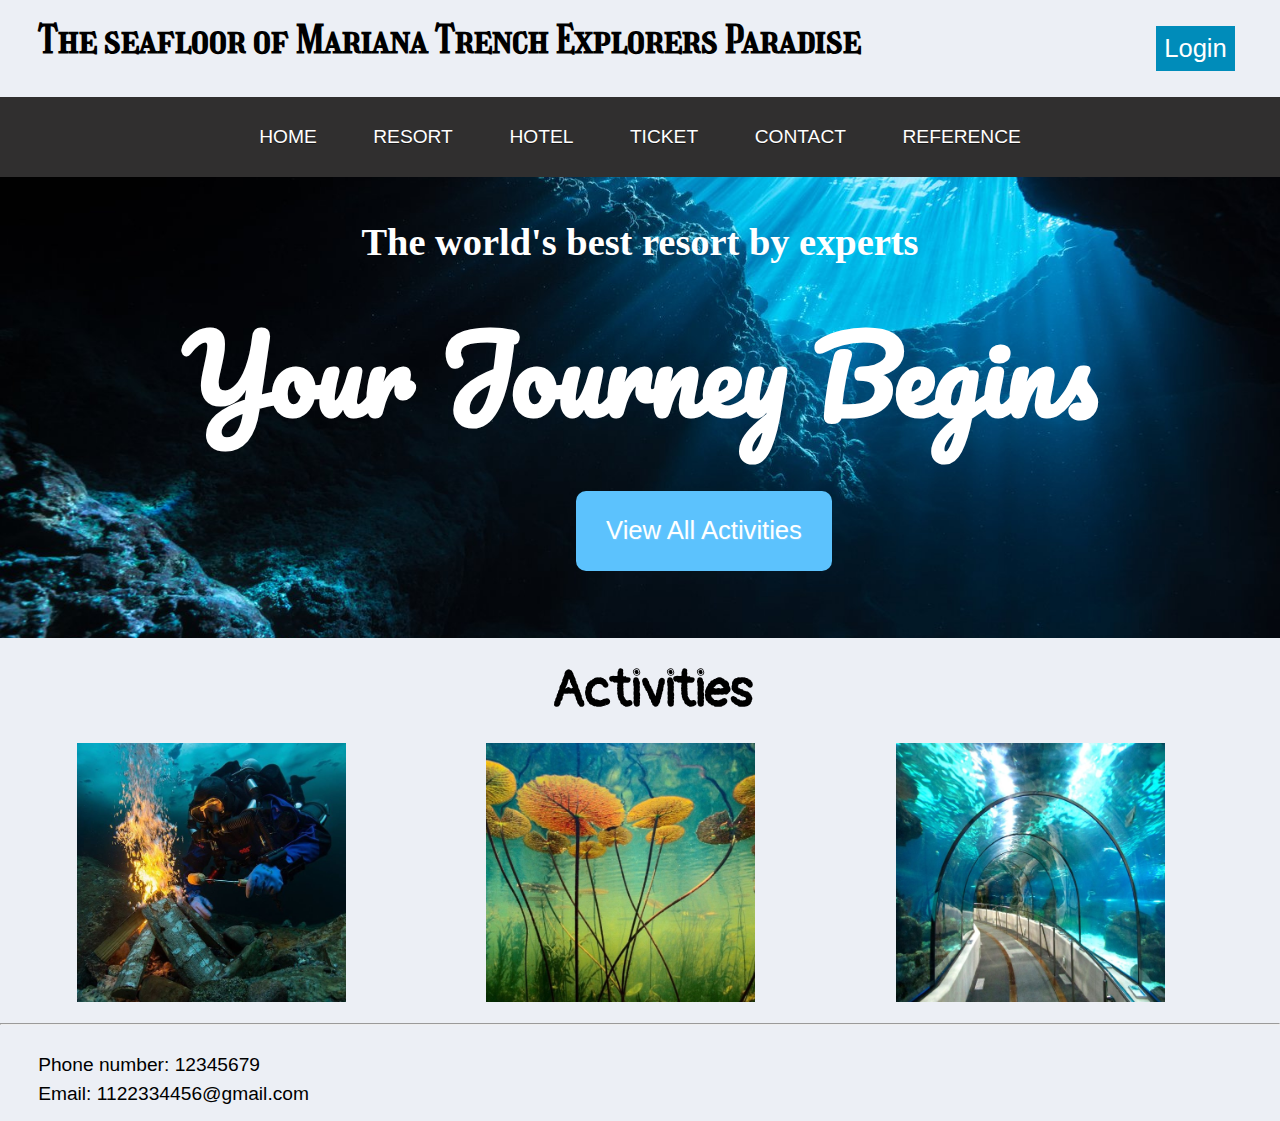
<file: web code/index.html>
<!DOCTYPE html>
<html lang="en">
<head>
    <meta charset="UTF-8">
    <title>Home</title>
    <link rel="stylesheet" href="style.css">
    <link rel="preconnect" href="https://fonts.gstatic.com">
    <link href="https://fonts.googleapis.com/css2?family=Girassol&display=swap" rel="stylesheet">
    <link rel="preconnect" href="https://fonts.gstatic.com">
    <link href="https://fonts.googleapis.com/css2?family=Pangolin&display=swap" rel="stylesheet">
    <!-- font reference: https://fonts.google.com/specimen/Pacifico -->
    <link rel="preconnect" href="https://fonts.gstatic.com">
    <link href="https://fonts.googleapis.com/css2?family=Pacifico&display=swap" rel="stylesheet">
</head>
<body>
    
    <header id="main">
        <h1>The seafloor of Mariana Trench Explorers Paradise</h1>

        <button class="login" onclick="jump()" >Login</button>
    </header>

    <nav>
        <ul>
            <li>
                <a href="index.html">Home</a>
            </li>
            <li>
                <a href="resort.html">Resort</a>
            </li>
            <li>
                <a href="Hotel.html">Hotel</a>
            </li>
            <li>
                <a href="ticket.html">Ticket</a>
            </li>
            <li>
                <a href="contact.html">Contact</a>
            </li>
            <li>
                <a href="reference.html">Reference</a>
            </li>
        </ul>
    </nav>

    <div class="search">
        <h3>The world's best resort by experts</h3>
        <h2>Your Journey Begins</h2>
        <button class="travel" onclick="jump2()" >View All Activities</button>

    </div>

    <section id="activity">
        <h2>Activities</h2>

        <div class="image1">
            <!-- image reference: https://9gag.com/gag/a1dGQVG -->
            <img src="images/campfire.jpg" alt="camping fire">
                <a href="firecamp.html">
                    <div class="mask1">
                        <h4>Camping at seabed</h4>
                    </div>
                </a>
        </div>

        <div class="image2">
            <img src="images/underwater plant.jpg" alt="underwater plant">
                <a href="plant.html">
                    <div class="mask2">
                        <h4>Underwater planting</h4>
                    </div>
                </a>
        </div>

        <div class="image3">
            <img src="images/Sightseeing tunnel.jpg" alt="sightseeing tunnel">
                <a href="tunnel.html">
                    <div class="mask3">
                        <h4>Sightseeing tunnel</h4>
                    </div>
                </a>
        </div>

    </section>

    <hr>

    <footer id="main_footer">
        <article>
            <p>Phone number: 12345679</p>
            <p>Email: 1122334456@gmail.com</p>
        </article>
        
        
    </footer>

    <script src="js/script.js"></script>

</body>
</html>
</file>
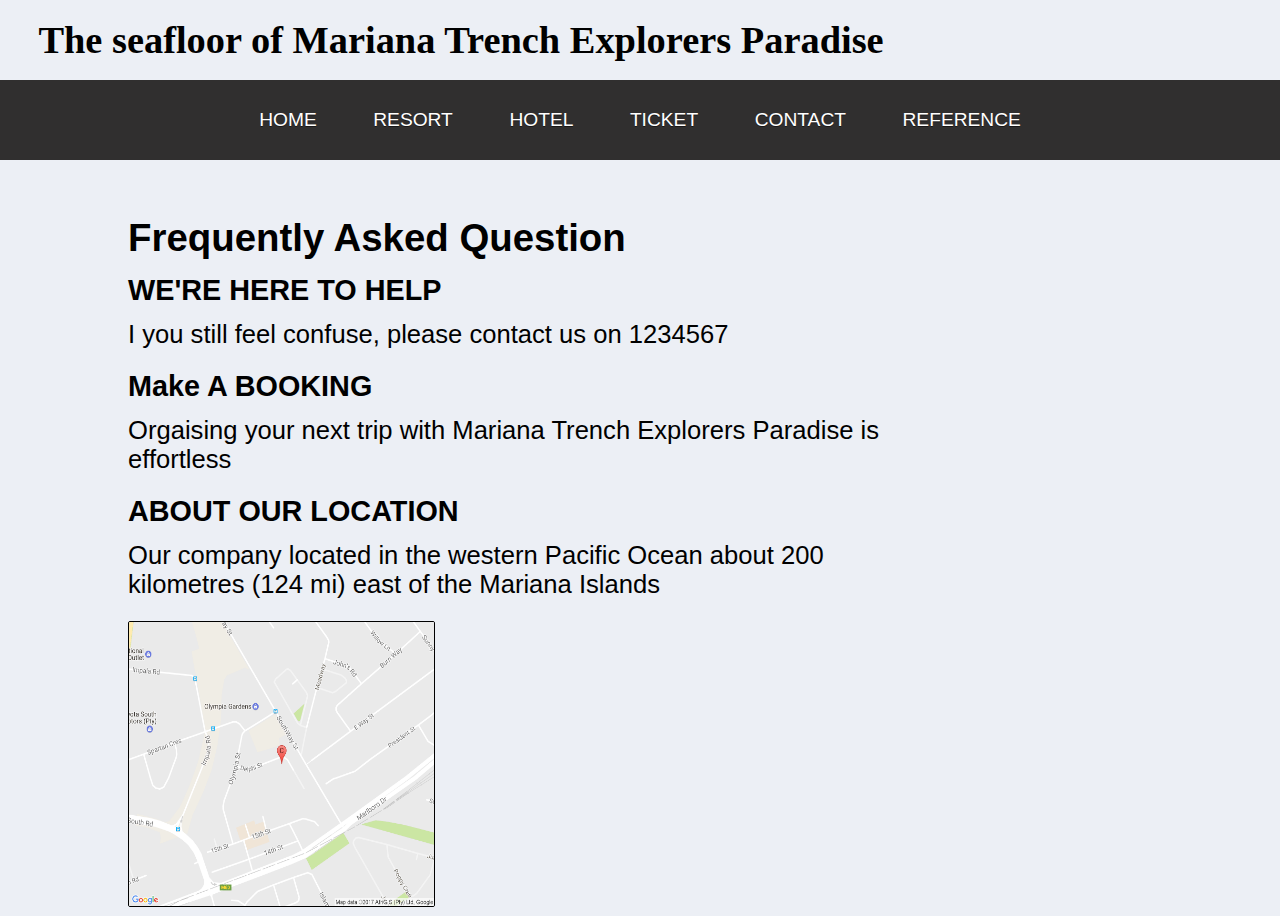
<file: web code/contact.html>
<!DOCTYPE html>
<html lang="en">
<head>
    <meta charset="UTF-8">
    <title>sightseeing tunnel</title>
    <link rel="stylesheet" href="style.css">
</head>
<body>
    <header id="main">
        <h1>The seafloor of Mariana Trench Explorers Paradise</h1>
    </header>

    <nav>
        <ul>
            <li>
                <a href="index.html">Home</a>
            </li>
            <li>
                <a href="resort.html">Resort</a>
            </li>
            <li>
                <a href="Hotel.html">Hotel</a>
            </li>
            <li>
                <a href="ticket.html">Ticket</a>
            </li>
            <li>
                <a href="contact.html">Contact</a>
            </li>
            <li>
                <a href="reference.html">Reference</a>
            </li>
        </ul>
    </nav>

    <div class="contact_container">
        <h3>Frequently Asked Question</h3>
        <h2>WE'RE HERE TO HELP</h2>
        <p>I you still feel confuse, please contact us on 1234567</p>
        <h2>Make A BOOKING</h2>
        <p>Orgaising your next trip with Mariana Trench Explorers Paradise is effortless</p>
        <h2>ABOUT OUR LOCATION</h2>
        <p>Our company located in the western Pacific Ocean about 200 kilometres (124 mi) east of the Mariana Islands</p>
        <img src="images/company map.jpg" alt="company map">
    </div>

    <script src="js/script.js"></script>

</body>
</html>
</file>
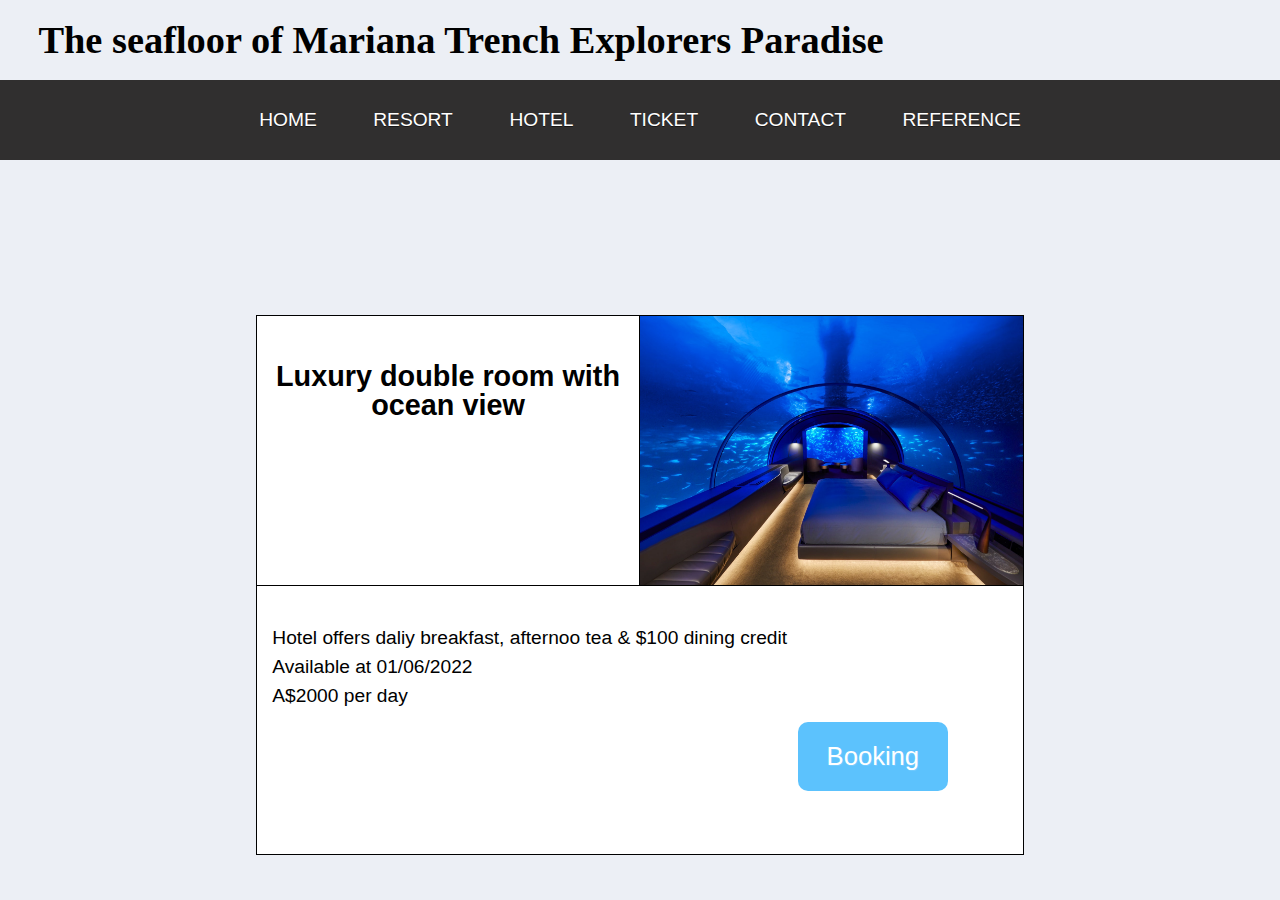
<file: web code/double.html>
<!DOCTYPE html>
<html lang="en">
<head>
    <meta charset="UTF-8">
    <title>sightseeing tunnel</title>
    <link rel="stylesheet" href="style.css">
</head>
<body>
    <header id="main">
        <h1>The seafloor of Mariana Trench Explorers Paradise</h1>
    </header>

    <nav>
        <ul>
            <li>
                <a href="index.html">Home</a>
            </li>
            <li>
                <a href="resort.html">Resort</a>
            </li>
            <li>
                <a href="Hotel.html">Hotel</a>
            </li>
            <li>
                <a href="ticket.html">Ticket</a>
            </li>
            <li>
                <a href="contact.html">Contact</a>
            </li>
            <li>
                <a href="reference.html">Reference</a>
            </li>
        </ul>
    </nav>

    <div class="single_container">
        <div class="intro">   
            <h2>Luxury double room with ocean view</h2>   
        </div>
    
        <div class="imageShow2">   
        </div>
    
        <div class="detail">  
            <p>Hotel offers daliy breakfast, afternoo tea & $100 dining credit</p>    
            <p>Available at 01/06/2022</p>
            <p>A$2000 per day</p>
            <button class="booking"  onclick="bookFunction()">Booking</button>
        </div>
    </div>

    <script src="js/script.js"></script>

</body>
</html>
</file>
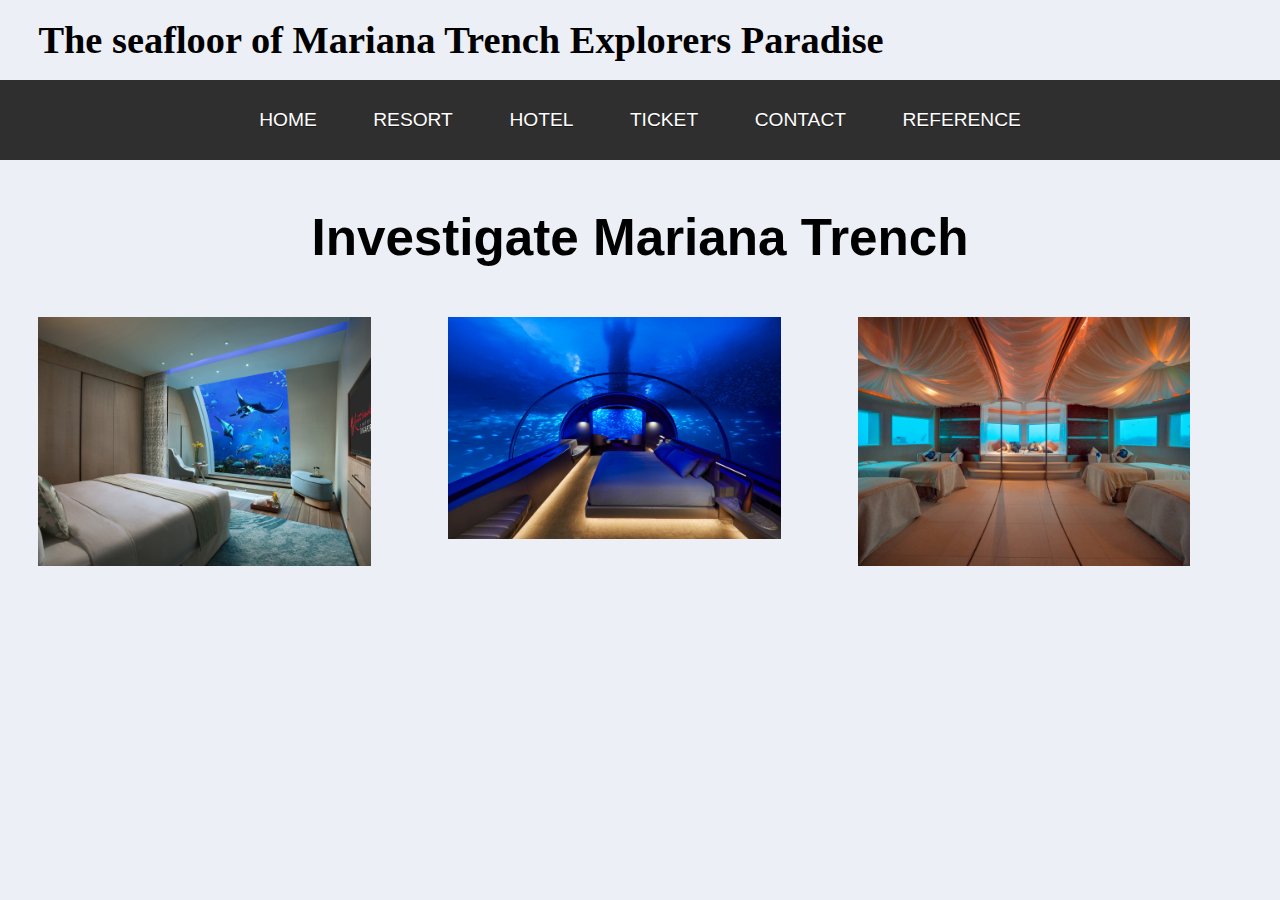
<file: web code/hotel.html>
<!DOCTYPE html>
<html lang="en">
<head>
    <meta charset="UTF-8">
    <title>sightseeing tunnel</title>
    <link rel="stylesheet" href="style.css">
</head>
<body>
    <header id="main">
        <h1>The seafloor of Mariana Trench Explorers Paradise</h1>
    </header>

    <nav>
        <ul>
            <li>
                <a href="index.html">Home</a>
            </li>
            <li>
                <a href="resort.html">Resort</a>
            </li>
            <li>
                <a href="Hotel.html">Hotel</a>
            </li>
            <li>
                <a href="ticket.html">Ticket</a>
            </li>
            <li>
                <a href="contact.html">Contact</a>
            </li>
            <li>
                <a href="reference.html">Reference</a>
            </li>
        </ul>
    </nav>

    <div class="different_room">
        <h2>Investigate Mariana Trench</h2>
        <a href="single.html"><img src="images/single-room.jpg" alt="single room"></a>
        <a href="double.html"><img src="images/double-room.jpg" alt="double room"></a>
        <a href="multiple.html"><img src="images/Multiple Bed Room.jpg" alt="Multiple bed room"></a>
        
    </div>

</body>
</html>
</file>
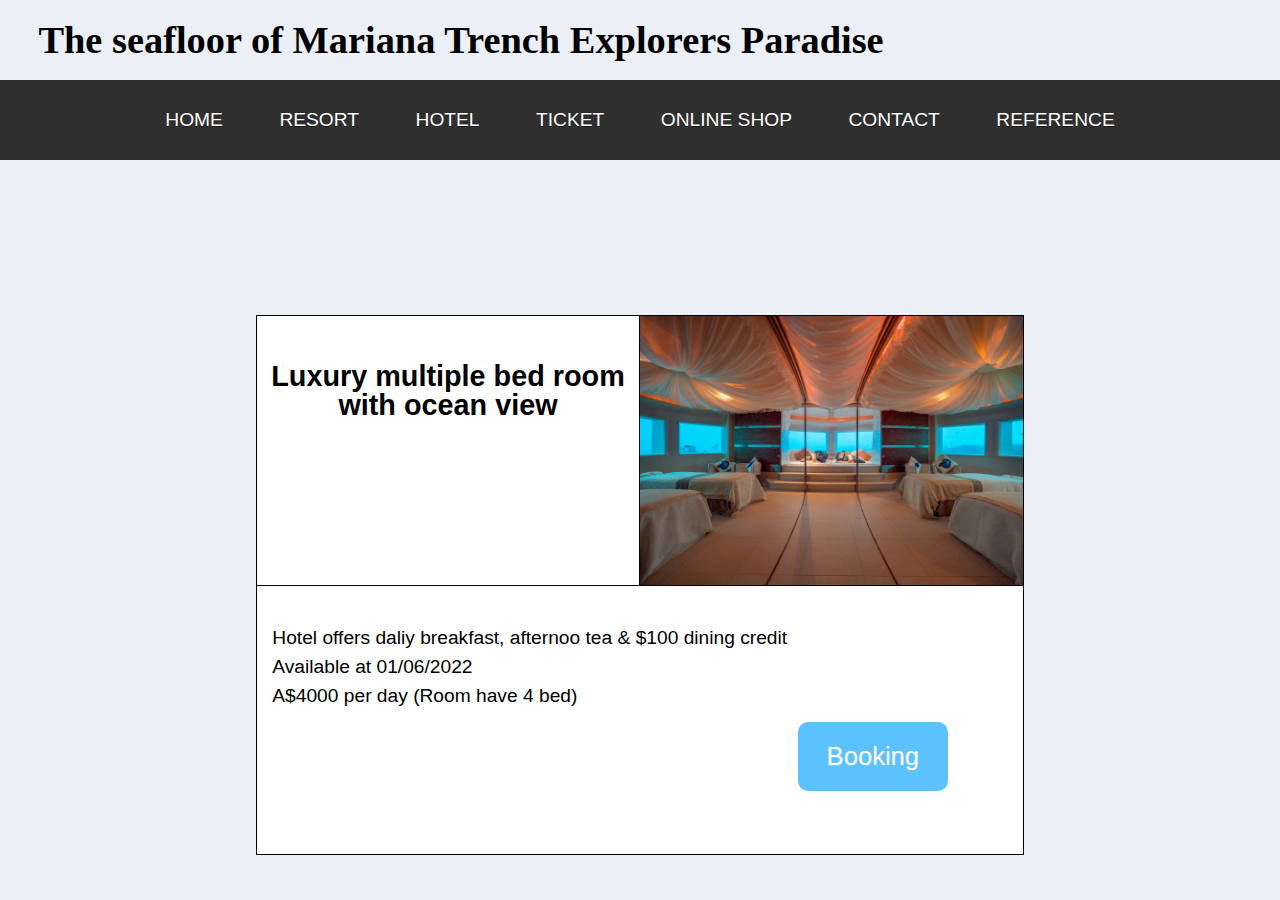
<file: web code/multiple.html>
<!DOCTYPE html>
<html lang="en">
<head>
    <meta charset="UTF-8">
    <title>sightseeing tunnel</title>
    <link rel="stylesheet" href="style.css">
</head>
<body>
    <header id="main">
        <h1>The seafloor of Mariana Trench Explorers Paradise</h1>
    </header>

    <nav>
        <ul>
            <li>
                <a href="index.html">Home</a>
            </li>
            <li>
                <a href="resort.html">Resort</a>
            </li>
            <li>
                <a href="Hotel.html">Hotel</a>
            </li>
            <li>
                <a href="ticket.html">Ticket</a>
            </li>
            <li>
                <a href="shop.html">Online shop</a>
            </li>
            <li>
                <a href="contact.html">Contact</a>
            </li>
            <li>
                <a href="reference.html">Reference</a>
            </li>
        </ul>
    </nav>

    <div class="single_container">
        <div class="intro">   
            <h2>Luxury multiple bed room with ocean view</h2>   
        </div>
    
        <div class="imageShow3">   
        </div>
    
        <div class="detail">  
            <p>Hotel offers daliy breakfast, afternoo tea & $100 dining credit</p>   
            <p>Available at 01/06/2022</p>
            <p>A$4000 per day (Room have 4 bed)</p>
            <button class="booking" onclick="bookFunction()">Booking</button>
        </div>
    </div>

    <script src="js/script.js"></script>

</body>
</html>
</file>
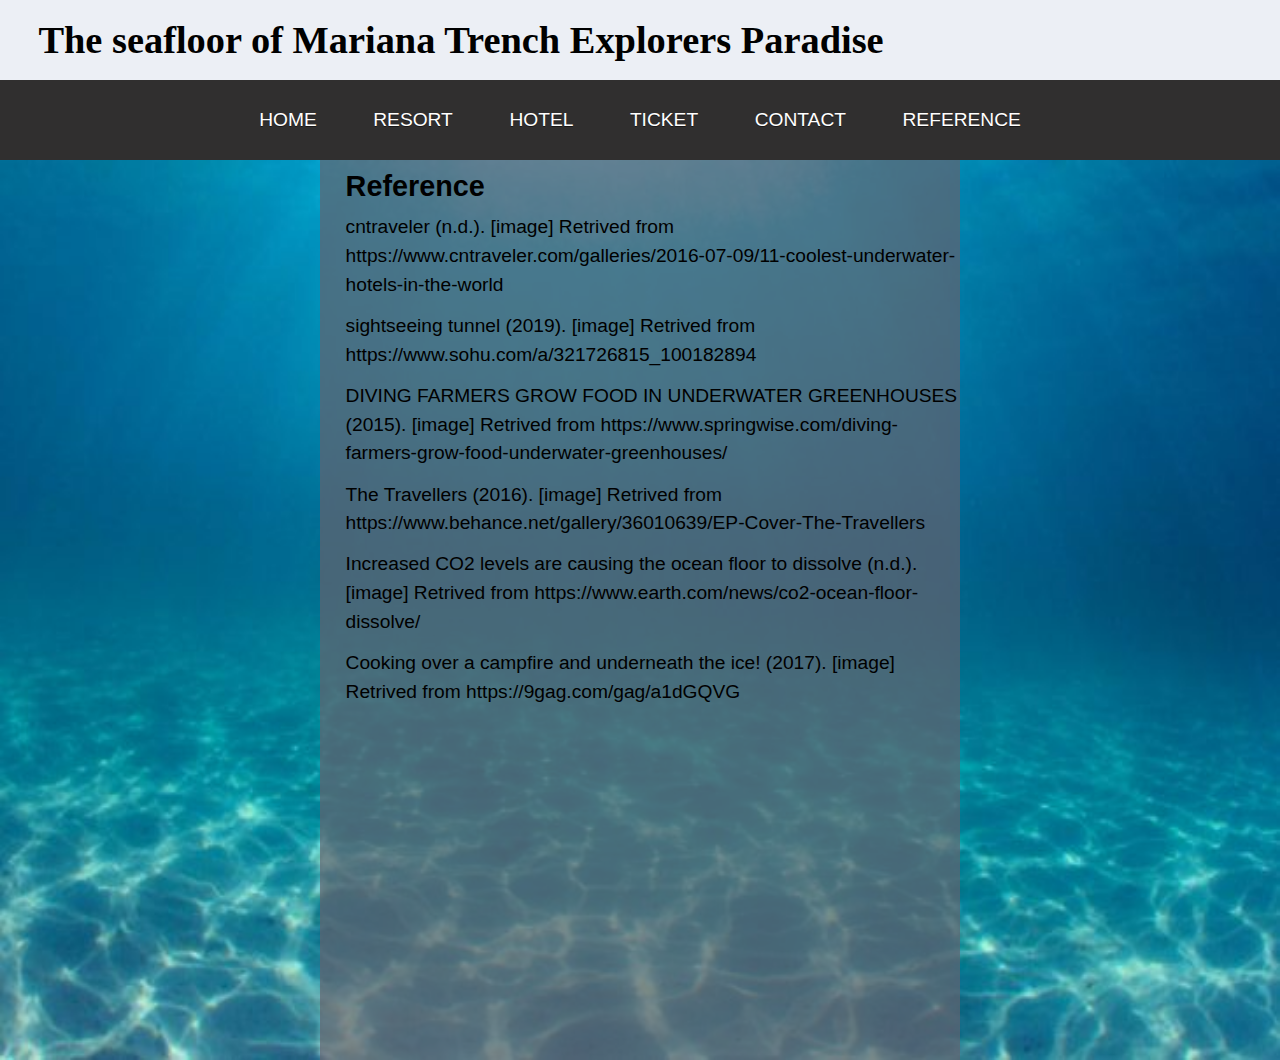
<file: web code/reference.html>
<!DOCTYPE html>
<html lang="en">
<head>
    <meta charset="UTF-8">
    <title>sightseeing tunnel</title>
    <link rel="stylesheet" href="style.css">
</head>
<body>
    <header id="main">
        <h1>The seafloor of Mariana Trench Explorers Paradise</h1>
    </header>

    <nav>
        <ul>
            <li>
                <a href="index.html">Home</a>
            </li>
            <li>
                <a href="resort.html">Resort</a>
            </li>
            <li>
                <a href="Hotel.html">Hotel</a>
            </li>
            <li>
                <a href="ticket.html">Ticket</a>
            </li>
            <li>
                <a href="contact.html">Contact</a>
            </li>
            <li>
                <a href="reference.html">Reference</a>
            </li>
        </ul>
    </nav>

    <div class="ref_container">
        <div class="ref">
            <h2>Reference</h2>
            <p>cntraveler (n.d.). [image] Retrived from https://www.cntraveler.com/galleries/2016-07-09/11-coolest-underwater-hotels-in-the-world</p>
            <p>sightseeing tunnel (2019). [image] Retrived from https://www.sohu.com/a/321726815_100182894</p>
            <p>DIVING FARMERS GROW FOOD IN UNDERWATER GREENHOUSES (2015). [image] Retrived from https://www.springwise.com/diving-farmers-grow-food-underwater-greenhouses/</p>
            <p>The Travellers (2016). [image] Retrived from https://www.behance.net/gallery/36010639/EP-Cover-The-Travellers</p>
            <p>Increased CO2 levels are causing the ocean floor to dissolve (n.d.). [image] Retrived from https://www.earth.com/news/co2-ocean-floor-dissolve/</p>
            <p>Cooking over a campfire and underneath the ice! (2017). [image] Retrived from https://9gag.com/gag/a1dGQVG</p>
        </div>
    </div>

    <script src="js/script.js"></script>

</body>
</html>
</file>
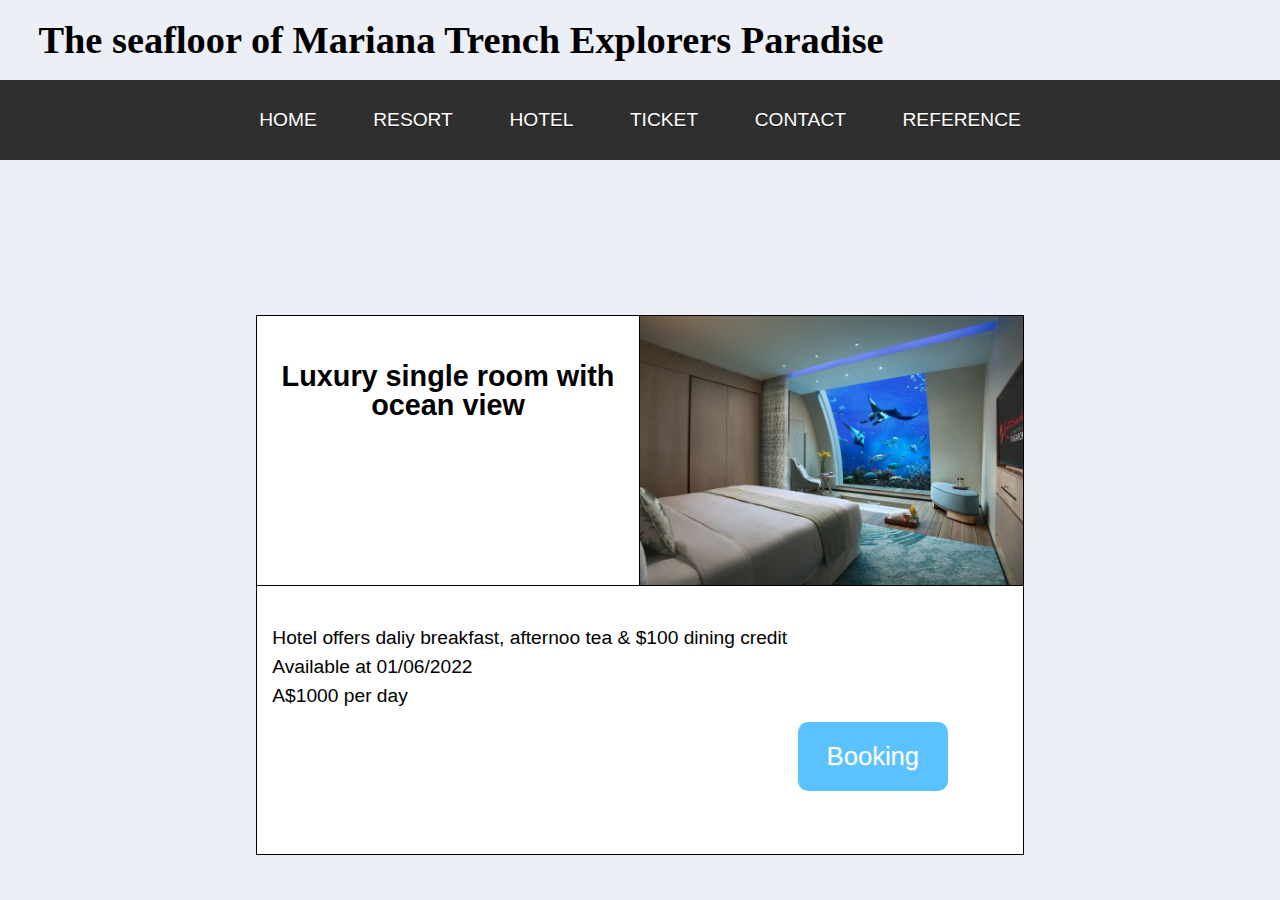
<file: web code/single.html>
<!DOCTYPE html>
<html lang="en">
<head>
    <meta charset="UTF-8">
    <title>sightseeing tunnel</title>
    <link rel="stylesheet" href="style.css">
</head>
<body>
    <header id="main">
        <h1>The seafloor of Mariana Trench Explorers Paradise</h1>
    </header>

    <nav>
        <ul>
            <li>
                <a href="index.html">Home</a>
            </li>
            <li>
                <a href="resort.html">Resort</a>
            </li>
            <li>
                <a href="Hotel.html">Hotel</a>
            </li>
            <li>
                <a href="ticket.html">Ticket</a>
            </li>
            <li>
                <a href="contact.html">Contact</a>
            </li>
            <li>
                <a href="reference.html">Reference</a>
            </li>
        </ul>
    </nav>

    <div class="single_container">
        <div class="intro">   
            <h2>Luxury single room with ocean view</h2>   
        </div>
    
        <div class="imageShow">   
        </div>
    
        <div class="detail">  
            <p>Hotel offers daliy breakfast, afternoo tea & $100 dining credit</p>    
            <p>Available at 01/06/2022</p>
            <p>A$1000 per day</p>
            <button class="booking" onclick="bookFunction()">Booking</button>
        </div>
    </div>

    <script src="js/script.js"></script>

</body>
</html>
</file>
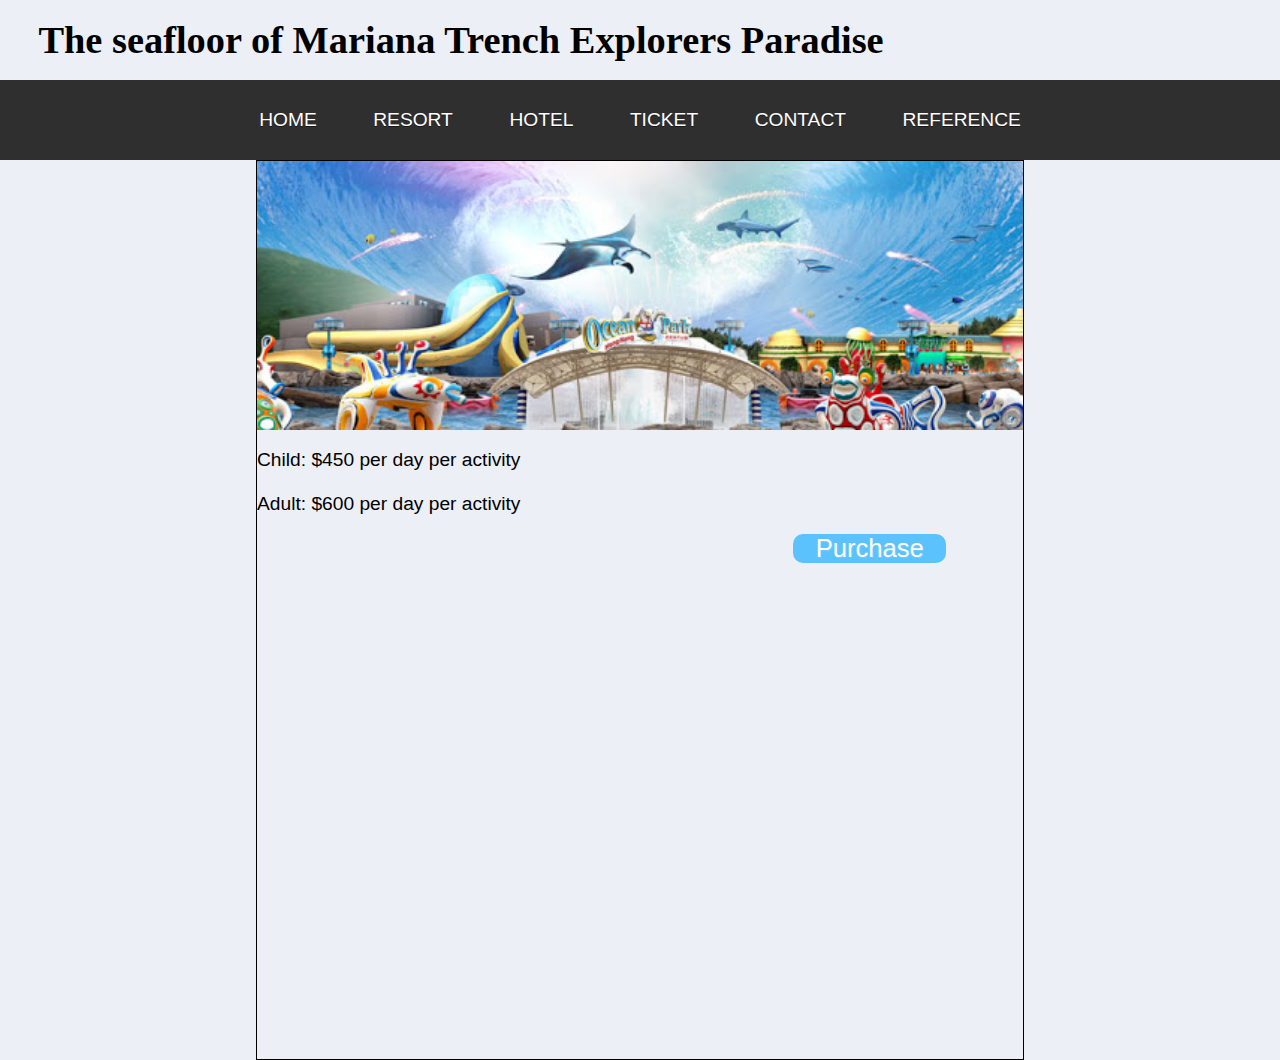
<file: web code/ticket.html>
<!DOCTYPE html>
<html lang="en">
<head>
    <meta charset="UTF-8">
    <title>sightseeing tunnel</title>
    <link rel="stylesheet" href="style.css">
</head>
<body>
    <header id="main">
        <h1>The seafloor of Mariana Trench Explorers Paradise</h1>
    </header>

    <nav>
        <ul>
            <li>
                <a href="index.html">Home</a>
            </li>
            <li>
                <a href="resort.html">Resort</a>
            </li>
            <li>
                <a href="Hotel.html">Hotel</a>
            </li>
            <li>
                <a href="ticket.html">Ticket</a>
            </li>
            <li>
                <a href="contact.html">Contact</a>
            </li>
            <li>
                <a href="reference.html">Reference</a>
            </li>
        </ul>
    </nav>

    <div class="ticket_container">
        <div class="ticket1">     
        </div>
    
        <div class="ticket2">   
            <p>Child: $450 per day per activity</p>
            <p>Adult: $600 per day per activity</p>
            <button class="buy" onclick="ticketFunction()">Purchase</button>
        </div>
    
    </div>

    <script src="js/script.js"></script>

</body>
</html>
</file>
<file: web code/style.css>
* {
	margin: 0;
	padding: 0;
    box-sizing: border-box;
}

body {
	font-family: 'Roboto Condensed', Helvetica, Arial, sans-serif;
	font-size: 1.5vw;
	line-height: 1.5em;
	background-color: rgb(236, 239, 245);
	color: black;
}

/*title*/
#main h1 {
    font-family:'Girassol', cursive;;
    background: rgb(236, 239, 245);
    padding: 2% 3%;
    float: left;
}

#main .login {

    background-color: #008CBA;
    color: white;
    text-align: center;
    text-decoration: none;
    display: inline-block;
    font-size: 2vw;
    font-family: 'Roboto Condensed', Helvetica, Arial, sans-serif;
    border: 2px solid #008CBA;
    position: relative;
    margin-top: 2%;
    margin-bottom: 2%;
    margin-left: 20%;
    padding: 0.5% 0.5% 0.5% 0.5%;
    cursor: pointer;
}

#main .login:hover {
    box-shadow: 0 12px 16px 0 rgba(0,0,0,0.24), 0 17px 50px 0 rgba(0,0,0,0.19);
}

/*login page*/
.login_container {
    font-size: 4vw;
    padding-left: 50%;
    padding-top: 60%;
}

/*menu-navigation bar*/
nav {
    clear: both;
    background-color: rgb(48, 47, 47);
}

nav ul {
    list-style-type: none;
    margin: 0;
    padding-top: 2%;
    padding-bottom: 2%;
    text-align: center;
}

nav li {
    display: inline;
}

nav a:link, a:visited {
	color: white;
    text-decoration: none;
    padding: 1% 2%;
    text-transform: uppercase;
    border-radius: 1%;
    text-shadow: rgba(0,0,0,0.5) 0 1px 0;
}

nav a:hover, a:active {
    background: gray;
}

/*search bar*/
.search {
    background-image: url("images/background.jpg");
    background-size: cover;
    background-position: center center;
    background-repeat: no-repeat;
    width: 100%;
    height: 50vh;
    padding-bottom: 36%;
}

.search h3 {
    text-align: center;
	font-weight: bold;
    font-family: Cambria, Cochin, Georgia, Times, 'Times New Roman', serif;
    font-size: 3vw;
    color: white;
    padding-top: 4%;
    padding-bottom: 6%;
}

.search h2 {
    text-align: center;
	font-weight: bold;
    font-family: 'Pacifico', cursive;
    font-size: 8vw;
    color: white;
    padding-top: 2%;
    padding-bottom: 8%;
}

.search button {
    position: relative;
    align-items: center;
    top: 20%;
    left: 45%;
    width: 20%;
    height: 80px;
    font-size: 2vw;
    color: white;
    background: rgb(92, 194, 253);
    border: 0;
    border-radius: 10px;
    text-shadow: 1px 1px 1px rgba(255,255,255, 0.15); 
    cursor: pointer; 
}

/*Activities*/
#activity h2 {
    text-align: center;
    font-family: 'Pangolin', cursive;
    font-size: 4vw;
    padding-top: 3%;
    padding-bottom: 2%;
    padding-left: 2%;
}

#activity .image1 {
    margin-top: 1%;
    margin-bottom: 1%;
    margin-left: 6%;
    position: relative;
    width: 30%;
    height: 30%;
    float:left; 
    display:inline;
}

.image1 img {
    width: 70%;
    height: 70%;
}

.mask1 {
    position: absolute;
    top: 0;
    left: 0;
    width: 70%;
    height: 97%;
    background: rgba(101, 101, 101, 0.6);
    color: #ffffff;
    opacity: 0;
}

.mask1 h4 {
    text-align: center;
    padding-top: 45%;
}

.image1 a:hover .mask1 {
    opacity: 1;
}

#activity .image2 {
    margin-top: 1%;
    margin-bottom: 1%;
    margin-left: 2%;
    position: relative;
    width: 30%;
    height: 30%;
    float:left; 
    display:inline;
}

.image2 img {
    width:70%;
    height: 70%;
}

.mask2 {
    position: absolute;
    top: 0;
    left: 0;
    width: 70%;
    height: 97%;
    background: rgba(101, 101, 101, 0.6);
    color: #ffffff;
    opacity: 0;
}

.mask2 h4 {
    text-align: center;
    padding-top: 45%;
}

.image2 a:hover .mask2 {
    opacity: 1;
}

#activity .image3 {
    margin-top: 1%;
    margin-bottom: 1%;
    margin-left: 2%;
    position: relative;
    width: 30%;
    height: 30%;
    float:left; 
    display:inline;
}

.image3 img {
    width: 70%;
    height: 70%;
}

.mask3 {
    position: absolute;
    top: 0;
    left: 0;
    width: 70%;
    height: 97%;
    background: rgba(101, 101, 101, 0.6);
    color: #ffffff;
    opacity: 0;
}

.mask3 h4 {
    text-align: center;
    padding-top: 45%;
}

.image3 a:hover .mask3 {
    opacity: 1;
}

hr {
    width: 100%;
}

/*footer*/
#main_footer {
    margin-top: 2%;
    margin-left: 2%;
}

#main_footer article {
    padding-left: 1%;
    padding-bottom: 1%;
    text-align: left;
}

/*resort*/
.slide {display:none}

.activities_container {
    position: relative;
    max-width: 100%;
}

.activities_container img {
    width: 100%;
}

.prev, .next {
    position: absolute;
    cursor: pointer;
    top: 50%;
    margin-top: -5%;
    padding: 3%;
    color: white;
    font-weight: bold;
    font-size: 1.5vw;
    transition: 0.5s ease;
    border-radius: 0 3px 3px 0;
}

.next {
    right: 0;
    border-radius: 3px 0 0 3px;
}

.prev:hover, .next:hover {
    background-color: rgba(0,0,0,0.5);
}

.text {
    position: absolute;
    color: white;
    font-size: 2vw;
    padding: 1% 1.5%;
    bottom: 1%;
    width: 100%;
    text-align: center;
}

.number {
    position: absolute;
    top: 0;
    color: #cac5c5;
    font-size: 1.2vw;
    padding: 1% 1.5%;
}

.change {
    text-align: center;
}

.c {
    cursor:pointer;
    height: 2%;
    width: 2%;
    margin: 0 1%;
    background-color: rgb(206, 204, 204);
    border-radius: 50%;
    display: inline-block;
    transition: background-color 0.5s ease;
}
   
.active, .c:hover {
    background-color: #5f5e5e;
}

.fade {
    -webkit-animation-name: fade;
    -webkit-animation-duration: 1.5s;
    animation-name: fade;
    animation-duration: 1.5s;
}
   
@-webkit-keyframes fade {
    from {opacity: .4} 
    to {opacity: 1}
}
   
@keyframes fade {
    from {opacity: .4} 
    to {opacity: 1}
}

/*resort - underwater planting*/
.up_content img{
    width: 30%;
    height: 30%;
    margin: 2% 20% 5% 15%;
    float: left;
}

.up_content textarea {
    text-align: justify;
    margin: 2% 3% 5% 5%;
}

/*resort - campfire*/
.cf_content img{
    width: 30%;
    height: 30%;
    margin: 2% 10% 5% 15%;
    float: left;
}

.cf_content textarea {
    text-align: justify;
    margin: 3% 3% 5% 5%;
}

/*resort - tunnel*/
.last_content img{
    width: 30%;
    height: 30%;
    margin: 2% 10% 5% 15%;
    float: left;
}

.last_content textarea {
    text-align: justify;
    margin: 3% 3% 5% 5%;
}

/*hotel*/
.different_room {
    width: 100%;
}

.different_room h2 {
    text-align: center;
    font-size: 4vw;
    padding-top: 5%;
}

.different_room img {
    width: 32%;
    height: 25%;
    margin-top: 5%;
    padding-left: 3%;
    padding-right: 3%;
    float: left;
    cursor: pointer;
    
}

.different_room img:hover {
    box-shadow: 6px 6px 6px rgba(0,0,0,0.3);  
}

/*single room*/
.single_container {
    top: 35%;
    left: 20%;
    width: 60%;
    height: 60%;
    border: solid black 1px;
    position: absolute;
}

.intro {
    text-align: center;
    float: left;
    width: 50%;
    height: 50%;
    word-wrap: break-word;
    border-right: 1px solid black;
    background-color: white;
}

.intro h2 {
    padding-top: 12%;
}

.imageShow {
    float: right;
    position: relative;
    width: 50%;
    height: 50%;
    background: url(images/single-room.jpg) no-repeat;
    background-size: 100% 100%;
}

.imageShow2 {
    float: right;
    position: relative;
    width: 50%;
    height: 50%;
    background: url(images/double-room.jpg) no-repeat;
    background-size: 100% 100%;
}

.imageShow3 {
    float: right;
    position: relative;
    width: 50%;
    height: 50%;
    background: url(images/Multiple\ Bed\ Room.jpg) no-repeat;
    background-size: 100% 100%;
}


.detail {
    float: right;
    position: relative;
    width: 100%;
    height: 50%;
    border-top: 1px solid black;
    padding-top: 5%;
    padding-left: 2%;
    background-color: white;
}

.detail button {
    position: relative;
    align-items: center;
    top: 5%;
    left: 70%;
    width: 20%;
    height: 30%;
    font-size: 2vw;
    color: white;
    background: rgb(92, 194, 253);
    border: 0;
    border-radius: 10px;
    text-shadow: 1px 1px 1px rgba(255,255,255, 0.15); 
    cursor: pointer; 
}

/*ticket*/
.ticket_container {
    position: absolute;
    height: 100%;
    width: 60%;
    border: 1px solid black;
    margin-left: 20%;
}

.ticket_container .ticket1 {
    height: 30%;
    width: 100%;
    background: url(images/ticket.jpg) no-repeat;
    background-size: 100% 100%;
}

.ticket_container .ticket2 {
    padding-top: 2%;
}

.ticket_container .ticket2 p {
    padding-bottom: 2%;
}

.ticket_container .ticket2 button {
    position: relative;
    align-items: center;
    top: 5%;
    left: 70%;
    width: 20%;
    height: 30%;
    font-size: 2vw;
    color: white;
    background: rgb(92, 194, 253);
    border: 0;
    border-radius: 10px;
    text-shadow: 1px 1px 1px rgba(255,255,255, 0.15); 
    cursor: pointer; 
}

/*contact*/
.contact_container {
    position: absolute;
    padding-top: 5%;
    left: 10%;
    right: 10%;
    width: 60%;
    height: 60%;
}

.contact_container h3 {
    font-size: 3vw;
    padding-bottom: 3%;
}

.contact_container p {
    font-size: 2vw;
    padding-bottom: 3%;
    padding-top: 2%;
}

.contact_container img {
    height: 60%;
    width: 40%;
    background: no-repeat;
    border: 1px solid black;
    border-radius: 2px;
}

/*reference*/
.ref_container {
    position: absolute;
    height: 100%;
    width: 100%;
    background: url(images/ocean-floor.jpg) no-repeat;
    background-size: 100% 100%;
}

.ref_container .ref {
    position: absolute;
    height: 100%;
    width: 50%;
    background-color: rgba(101, 98, 110, 0.7);
    margin-left: 25%;
    padding-left: 2%;
}

.ref_container .ref h2 {
    padding-top: 2%;
}

.ref_container .ref p {
    padding-top: 2%;
}
</file>
